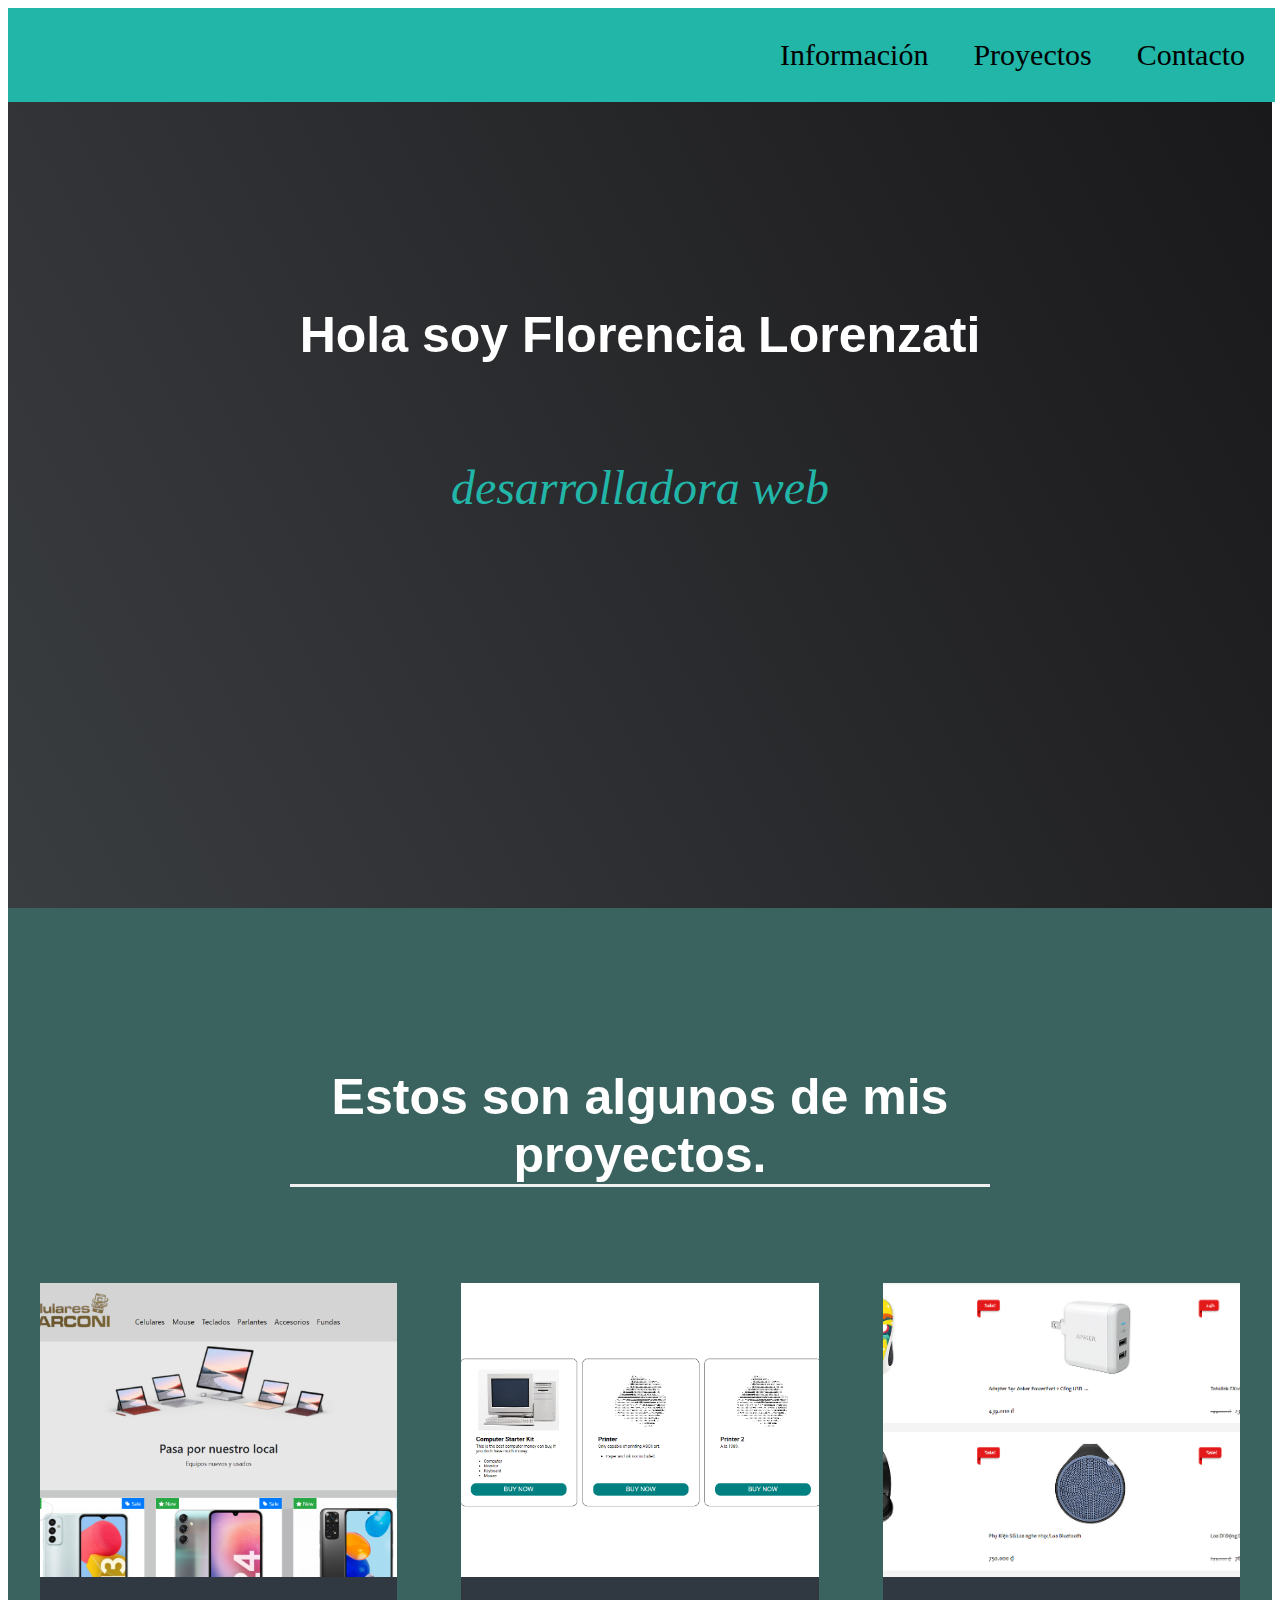
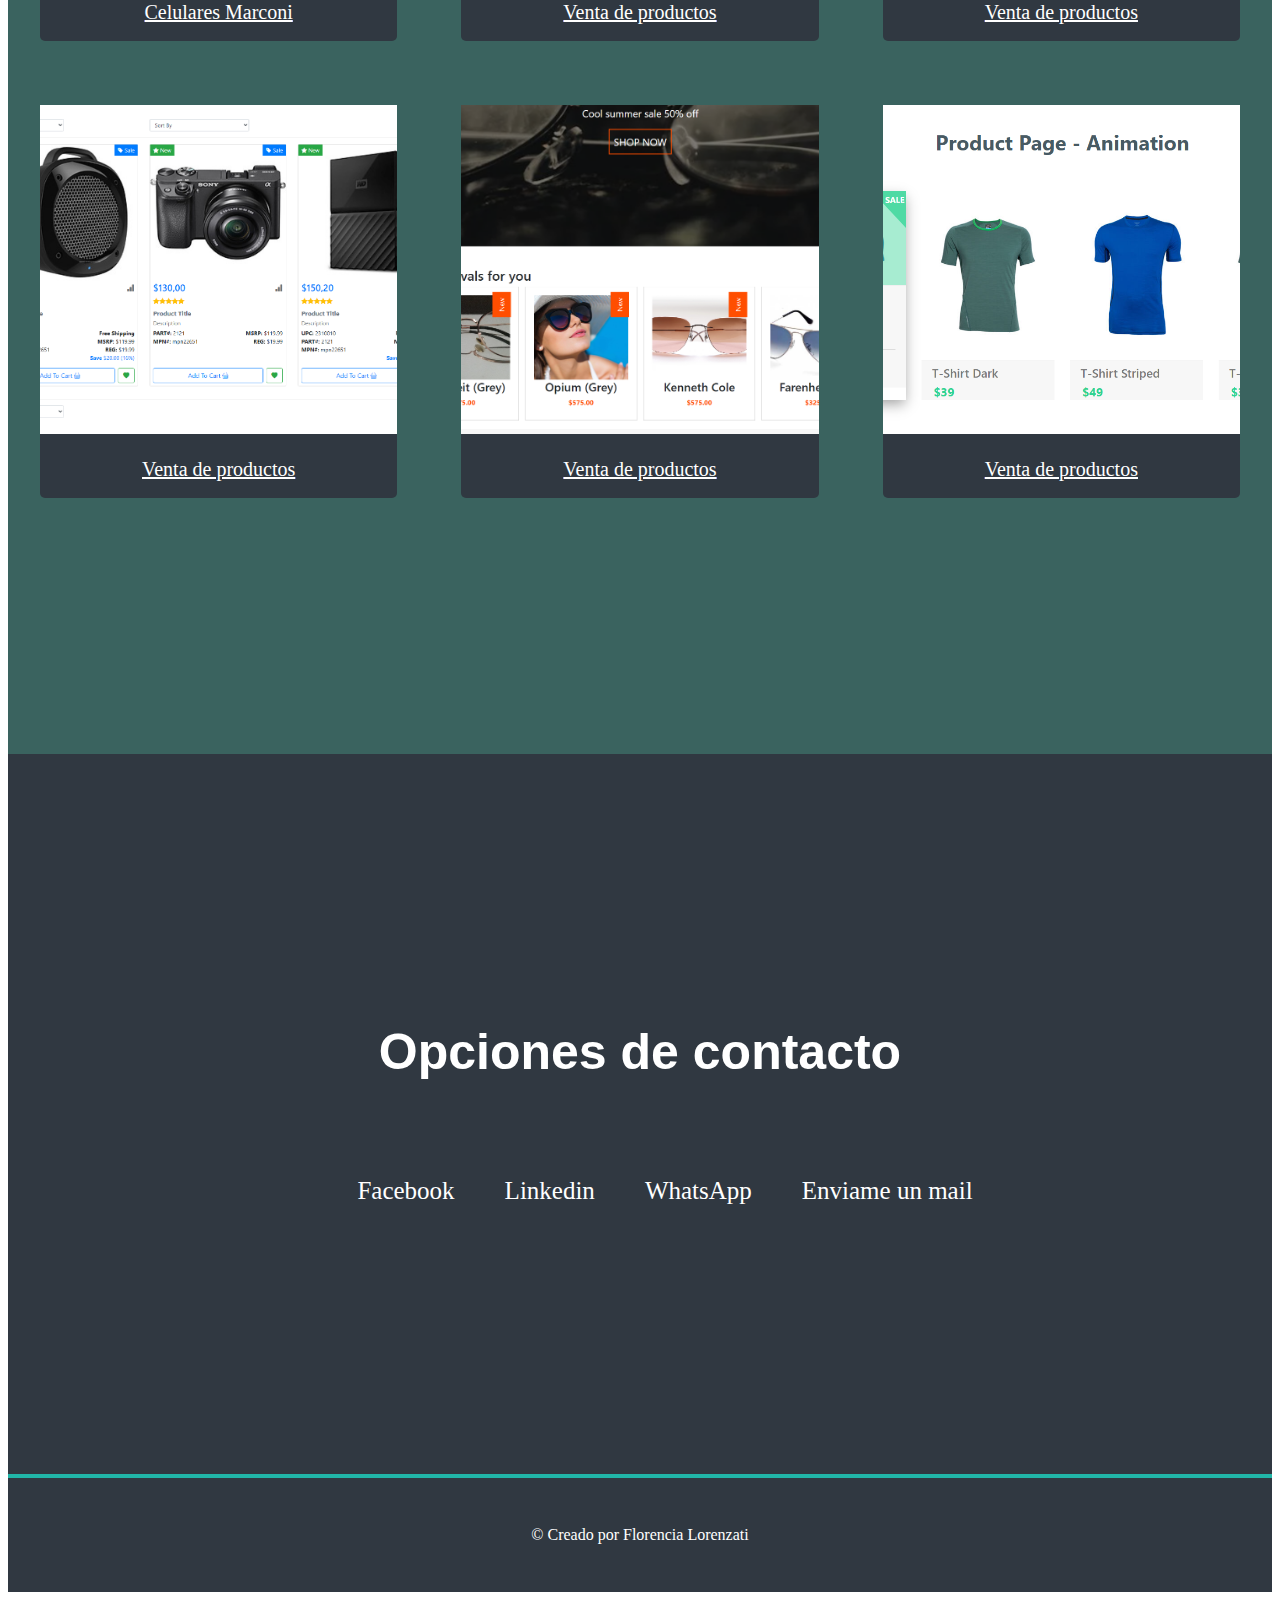
<file: index.html>
<!DOCTYPE html>
<html lang="en">
<head>
    <meta charset="UTF-8">
    <meta name="viewport" content="width=device-width, initial-scale=1.0">
    <title>Portafolio</title>
    <link href="style.css" rel="stylesheet" type="text/css">
    <link rel="icon" href="/img/FAVICON.ico" type="image/x-icon" style="width: 100%;">
</head>
<body>

    <nav id="navbar">
        <a id="nav-link" href="#welcome-section">Información</a>
        <a id="nav-link" href="#projects">Proyectos</a>
        <a id="nav-link" href="#contact">Contacto</a>
    </nav>

    <section id="welcome-section">
        <h2 id="titleCenter">Hola soy Florencia Lorenzati</h2>
        <p id="titleCenter">desarrolladora web</p>
    </section>
    <section id="projects">
        <h2 id="title">Estos son algunos de mis proyectos.</h2>
        <div class="columns">
            <div class="project">
                <a href="./pages/celularesMarconi.html">
                    <img class="project-image" src="./img/Celulares Marconi.png" alt="project">
                    <p id="tituloImg">
                        Celulares Marconi
                    </p>
                </a>
            </div>
            <div class="project">
                <a href="./pages/saleOfProducts1.html">
                    <img class="project-image" src="./img/saleOfProducts1.png" alt="project">
                    <p id="tituloImg">
                        Venta de productos 

                    </p>
                </a>
            </div>
            <div class="project">
                <a href="./pages/saleOfProducts2.html">
                    <img class="project-image" src="./img/saleOfProducts2.png" alt="project">
                    <p id="tituloImg">
                        Venta de productos 
                    </p>
                </a>
            </div>
            <div class="project">
                <a href="./pages/saleOfProducts3.html">
                    <img class="project-image" src="./img/saleOfProducts3.png" alt="project">
                    <p id="tituloImg">
                        Venta de productos 
                    </p>    
                </a>
            </div>
            <div class="project">
                <a href="./pages/saleOfProducts4.html">
                    <img class="project-image" src="./img/saleOfProducts4.png" alt="project">
                    <p id="tituloImg">
                        Venta de productos 

                    </p>
                </a>
            </div>
            <div class="project">
                <a href="./pages/saleOfProducts5.html">
                    <img class="project-image" src="./img/saleOfProducts5.png" alt="project">
                    <p id="tituloImg">
                        Venta de productos 

                    </p>
                </a>
            </div>
        </div>

    </section>
    <section id="contact" class="contact-section">
        <div class="contact-section-header">
            <h2 id="titleCenter">Opciones de contacto </h2>
            <!-- <p style="color:white;">How do you take your coffee?</p> -->
        </div>
        <div class="contact-links">
            <a id="CandT" href="https://www.facebook.com/profile.php?id=100054103642616" target="_blank"> Facebook</a>
            <a id="CandT" href="https://www.linkedin.com/in/florencia-lorenzati/" target="_blank"> Linkedin</a>
            <a id="CandT" href="https://api.whatsapp.com/send?phone=2494-245540" target="_blank"> WhatsApp</a>
            <a id="CandT" href="mailto:lorenzatiflorencia@gmail.com" target="_blank"> Enviame un mail</a>
        </div>
    </section>
    <footer>
        <p>
            © Creado por
            <a href="" target="_blank" id="color">Florencia Lorenzati</a>
        </p>
    </footer>

</body>

</html>
</html>
</file>
<file: style.css>
#projects {
  text-align: center;
  padding: 10rem 2rem;
  background: #3a635f;
}

.columns {
  display: grid;
  grid-template-columns: repeat(auto-fit, minmax(320px, 1fr));
  grid-gap: 4rem;
  width: 100%;
  max-width: 1280px;
  margin: 0 auto;
  margin-bottom: 6rem;
}

.project-image {
  height: 100%;
  width: 100%;
  object-fit: cover;
}

#navbar {
  width: 94.3%;
  display: flex;
  justify-content: flex-end;
  position: fixed;
  text-align: right;
  background: #21b6a8;
  padding: 1em;
  font-size: 30px;
}

#nav-link {
  margin-left: 1.5em;
  color: rgb(0, 0, 0);
  text-decoration: none;
}

@media only screen and (max-width: 600px) {
  /* Estilos para dispositivos móviles */
  #navbar {
    width: 84.3%;
    display: flex;
    flex-direction: column;
  }

  #nav-link {
    display: block; /* Mostrar cada enlace en una línea diferente */
    margin: -1px; /* Espacio entre los enlaces */
  }

  #welcome-section {
    display: flex;
    flex-direction: column;
    justify-content: center;
    align-items: center;
    height: 100vh;
    padding-top: 10em;
    background-color: #000;
    background-image: linear-gradient(62deg, #3a3d40 0%, #181719 100%);
  }
  #CandT {
    color: white;
    text-decoration: none;
    font-size: 25px;
    padding-right: 2em;
  }
}

#welcome-section {
  display: flex;
  flex-direction: column;
  justify-content: center;
  align-items: center;
  height: 100vh;
  background-color: #000;
  background-image: linear-gradient(62deg, #3a3d40 0%, #181719 100%);
}

#title {
  font-size: 50px;
  color: white;
  max-width: 700px;
  margin: 0 auto 6rem auto;
  border-bottom: 0.2rem solid #f0f0f0;
}

#titleCenter {
  font-size: 50px;
  color: white;
  max-width: 700px;
  margin: 0 auto 6rem auto;
  text-decoration: none;
}

#CandT {
  color: white;
  text-decoration: none;
  font-size: 25px;
  padding-left: 2em;
}

#color {
  color: white;
  text-decoration: none;
}

.contact-links {
  display: flex;
  justify-content: center;
  width: 100%;
  max-width: 980px;

  flex-wrap: wrap;
}

.contact-section {
  display: flex;
  flex-direction: column;
  justify-content: center;
  align-items: center;
  text-align: center;
  height: 80vh;
  padding: 0 2rem;
  background: #303841;
}

footer {
  font-weight: 300;
  display: flex;
  justify-content: space-evenly;
  padding: 2rem;
  background: #303841;
  border-top: 4px solid #21b6a8;
  color: white;
  text-decoration: none;
}

h1 {
  font-size: 6rem;
  color: white;
}

h1,
h2 {
  font-family: "Raleway", sans-serif;
  font-weight: 700;
  text-align: center;
}

#welcome-section > p {
  font-size: 3rem;
  font-weight: 200;
  font-style: italic;
  color: #21b6a8;
  justify-content: center;
  align-items: center;
  text-align: center;
}

#cuadrito {
  background-color: #000;
}

.project {
  background: #303841;
  border-radius: 2px;
  padding-bottom: 4em;
  border-radius: 5px;
}

#tituloImg {
  color: white;
  font-size: 20px;
  text-decoration: underline;
}
</file>
